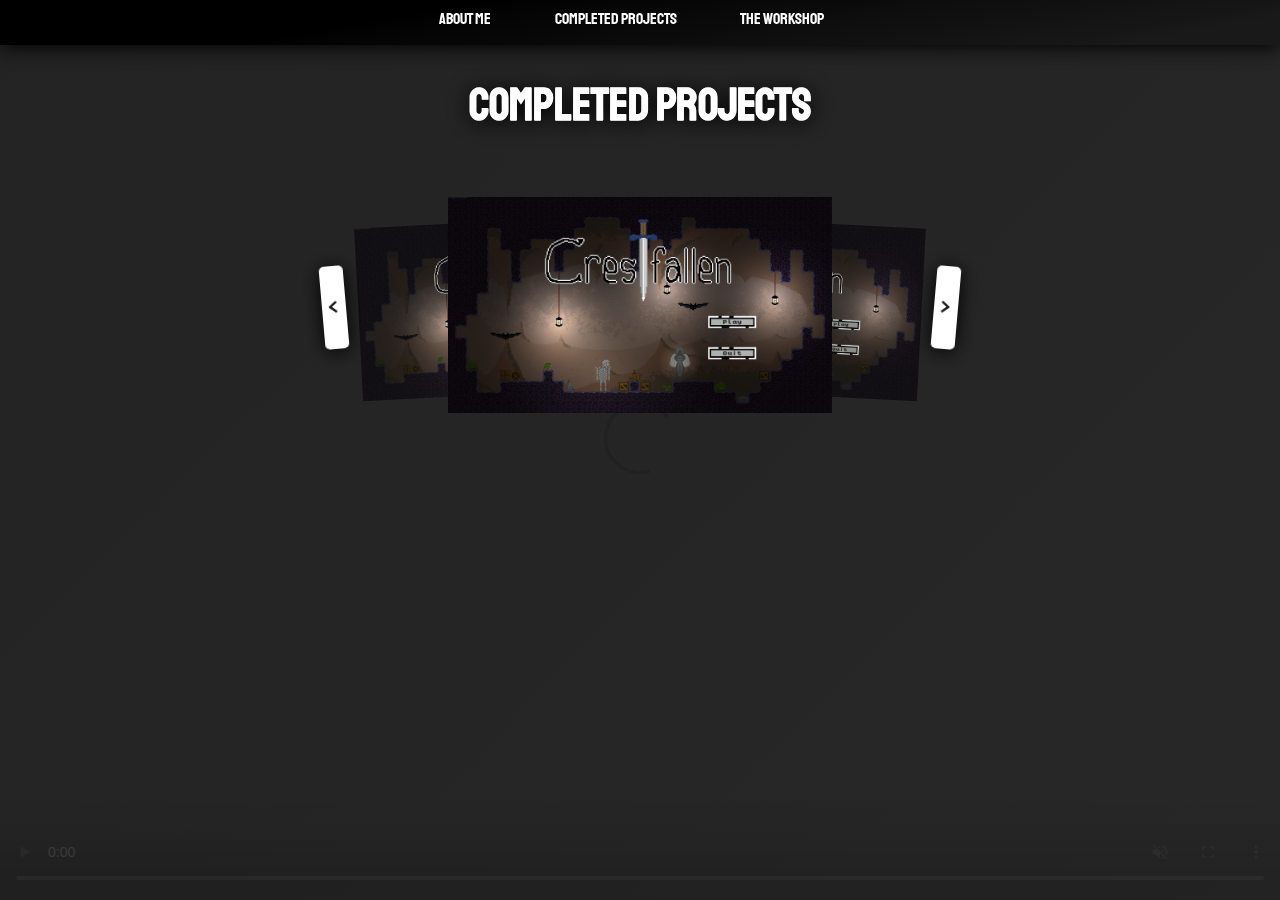
<file: pages/projectPage.html>
<!DOCTYPE html>
<html lang="en">
    
<head>
    <link href="../styles/styles.css" rel="stylesheet">
    <link href="../styles/projectStyles.css" rel="stylesheet">
    <meta charset="UTF-8">
    <meta name="viewport" content="width=device-width, initial-scale=1.0">
    <link rel="preconnect" href="https://fonts.googleapis.com">
    <link rel="preconnect" href="https://fonts.gstatic.com" crossorigin>
    <link href="https://fonts.googleapis.com/css2?family=Staatliches&display=swap" rel="stylesheet">
    <title>Document</title>
</head>

<body>
    <nav id="navList">
        <ul id="navItems">
            <li><a href="../index.html#aboutDiv">About Me</a></li>
            <li><a href="../index.html#projectsDiv">Completed Projects</a></li>
            <li><a href="../index.html#workshopDiv">The Workshop</a></li>
        </ul>
    </nav>

    <div id="projectsDiv">
        <video id="projectVideo" autoplay muted controls="false"src=""></video>
        <h2 id="projectsHeader">Completed Projects</h1>
        <h2 id="projectName"></h1>
            <div id="galleryContainer">
                <button onclick="scrollProjects(true)" id="projectButtonLeft">&lt;</button>
                <img id="projImgLeft"  src="../images/crestfallen.png">
                <a id="projectImageLink" href="projectPage.html"><img id="projectImage" src="../images/crestfallen.png"></a>
                <img id="projImgRight" src="../images/crestfallen.png">
                <button onclick="scrollProjects(false)" id="projectButtonRight" onclick="">&gt;</button>
            </div>
        <p id="projectsText"></p>
    </div>


    <script src="../scripts/projectData.js"></script>
    <script src="../scripts/projectPageScript.js"></script>
    
</body>
</html>
</file>
<file: styles/styles.css>
html, body{
    height: 100%;
    width: 100%;
    overflow-x: hidden;
    scroll-behavior: smooth;
    /*animation: screenShake 3.1s forwards;*/
}

/*Specifying all text elements (color, font, etc.)*/
h1, h2, p, ul, button, a{
    font-family: "Staatliches", sans-serif;
    color: white;
    text-decoration: none;
}

p, h2, h3{
    filter: drop-shadow(0 2px 10px black) contrast(110%);
}

button:hover{
    animation: gradualGlow .2s forwards;
}

body{
    display: flex;
    flex-direction: column;
    padding: 0;
    margin: 0;
    background-color: black;
    background: linear-gradient(-45deg, #333333 10%,#222222 100%);
    background-size: 400% 400%;
    /*animation: animateBackground 10s infinite ease-in-out;
    background: linear-gradient(-45deg, #333333 10%,#111111 100%);*/
}
#navList{
    z-index: 5;
    position: fixed;
    margin: 0;
    width: 100%;
    min-height: 5%;  
    list-style: none;
    filter: drop-shadow(0 2px 10px black) contrast(110%);
    text-wrap: nowrap;
    background: linear-gradient(-10deg, #222222 10%,#000000 100%);
}

#navItems{
    margin: 0;
    margin-top: .7%;
    padding-right: 17px;
    display: flex;
    justify-content: center;
    flex-direction: row;
    list-style: none;
    padding-left: 0;
    gap: 5%;
}
</file>
<file: styles/projectStyles.css>
#introDiv{
    display: flex;
    justify-content: center;
    flex-direction: column;
    align-items: center;
    width: 100%;
    min-height: 100%;
    margin: 0;
    gap: 25%;
}

#aboutImage, #projectImgLeft, #projectImgRight, #workshopImgLeft, #workshopImgRight{
    aspect-ratio: 16 9;
    max-width: 30%;
    filter: drop-shadow(0 2px 10px black) contrast(110%);
}

#introText{
   margin-top: 12.5%;
   animation: scaleIntroText 3.1s forwards ease-in-out, flashIntroText 3.7s forwards;
}

#continueButton{
    font-size: 1.5vw;
    background: none;
    border-radius: 5px;
    border: white 2px solid;
    padding-left: 1%;
    padding-right: 1%;
    min-height: fit-content;
    max-height: 5%;
    min-width: fit-content;
    max-width: 10%;
    animation: fadeIn 5s forwards;
}

#continueLink{
    min-width: 100%;
}

#aboutDiv, #projectsDiv, #workshopDiv{
    min-height: 100%;
    min-width: 100%;
    display: flex;
    flex-direction: column;
    align-items: center;
    position: relative;
}

#aboutHeader, #projectsHeader, #workshopHeader, #projectName{
    margin: 0;
    font-size: 3.5vw;
    margin-top: 6%;
}

#aboutImage{
    margin-top: 5%;
    margin-bottom: 3%;
}

#projectName, #workshopName{
    margin: 0;
    font-size: 2vw;
    margin-top: 2%;
    margin-bottom: 3%;
}

#galleryContainer{
    display: flex;
    justify-content: center;
    align-items: center;
    margin-bottom: 3%;
}

#projImgLeft, #workshopImgLeft{
    margin-right: -20%;
    z-index: -1;
    scale: .8;
    max-width: 30%;
    opacity: 75%;
    rotate: -3deg;
}

#projImgRight, #workshopImgRight{
    margin-left: -20%;
    z-index: -1;
    scale: .8;
    max-width: 30%;
    opacity: 75%;
    rotate: 3deg;
}

#aboutText, #projectsText, #workshopText{
    margin: 0;
    max-width: 30%;
    min-width: 30%;
    line-height: 200%;
    max-height: 10%;
    text-align: center;
    font-size: 1vw;
}

#projectButtonLeft, #projectButtonRight, #workshopButtonLeft,  #workshopButtonRight{
    font-size: 2vw;
    background: white;
    color: #222222;
    border-radius: 5px;
    border: none;
    padding: .5%;
    padding-top: 2%;
    padding-bottom: 2%;
    filter: drop-shadow(0 2px 10px black) contrast(110%);
}

#projectButtonLeft, #workshopButtonLeft{
    rotate: -5deg;
    margin-right: -2%;
}

#projectButtonRight, #workshopButtonRight{
    rotate: 5deg;
    margin-left: -2%;
}

#projectImage, #workshopImage{
    max-width: 100%;
}

#projectImageLink, #workshopImageLink{
    max-width: 30%;
}

#projectVideo{
    z-index: -1;
    position: absolute;
    width: 100%;
    height: 100%;
    object-fit: fill;
    opacity: 10%;
}
</file>
